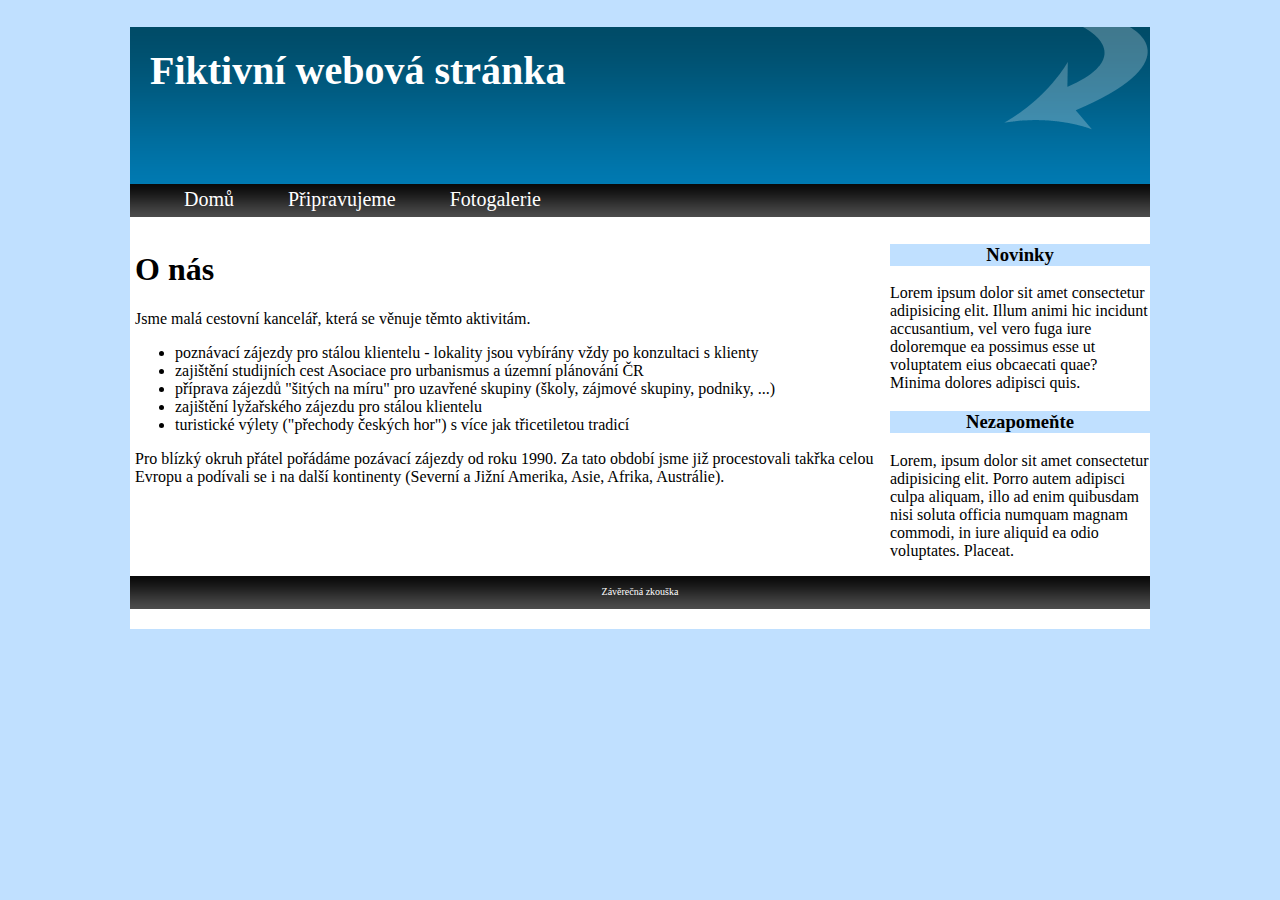
<file: index.html>
<!DOCTYPE html>
<html lang="en">
  <head>
    <meta charset="UTF-8" />
    <meta name="viewport" content="width=device-width, initial-scale=1.0" />
    <meta http-equiv="X-UA-Compatible" content="ie=edge" />
    <link rel="stylesheet" href="style.css" />
    <title>Ročníková zkouška - Značkovací jazyky</title>
  </head>
  <body>
    <div id="content">
      <div class="header">
        <header>
          <h1 class="h">Fiktivní webová stránka</h1>
        </header>
      </div>
      <div class="nav">
        <ul class="uli">
          <li class="lii"><a href="index.html">Domů </a></li>
          <li class="lii"><a href="pripravujeme.html"> Připravujeme </a></li>
          <li class="lii"><a href="fotogalerie.html"> Fotogalerie</a></li>
        </ul>
      </div>
      <div class="leftcollumn">
        <h1>O nás</h1>
        <p>Jsme malá cestovní kancelář, která se věnuje těmto aktivitám.</p>
        <ul>
          <li>
            poznávací zájezdy pro stálou klientelu - lokality jsou vybírány vždy
            po konzultaci s klienty
          </li>
          <li>
            zajištění studijních cest Asociace pro urbanismus a územní plánování
            ČR
          </li>
          <li>
            příprava zájezdů "šitých na míru" pro uzavřené skupiny (školy,
            zájmové skupiny, podniky, ...)
          </li>
          <li>
            zajištění lyžařského zájezdu pro stálou klientelu
          </li>
          <li>
            turistické výlety ("přechody českých hor") s více jak třicetiletou
            tradicí
          </li>
        </ul>
        <p>
          Pro blízký okruh přátel pořádáme pozávací zájezdy od roku 1990. Za
          tato období jsme již procestovali takřka celou Evropu a podívali se i
          na další kontinenty (Severní a Jižní Amerika, Asie, Afrika,
          Austrálie).
        </p>
      </div>
      <div class="rightcollumn">
        <h3 class="blueh">Novinky</h3>
        <p>
          Lorem ipsum dolor sit amet consectetur adipisicing elit. Illum animi
          hic incidunt accusantium, vel vero fuga iure doloremque ea possimus
          esse ut voluptatem eius obcaecati quae? Minima dolores adipisci quis.
        </p>
        <h3 class="blueg">Nezapomeňte</h3>
        <p>
          Lorem, ipsum dolor sit amet consectetur adipisicing elit. Porro autem
          adipisci culpa aliquam, illo ad enim quibusdam nisi soluta officia
          numquam magnam commodi, in iure aliquid ea odio voluptates. Placeat.
        </p>
      </div>
      <div class="footer">
        <footer>Závěrečná zkouška</footer>
      </div>
    </div>
  </body>
</html>
</file>
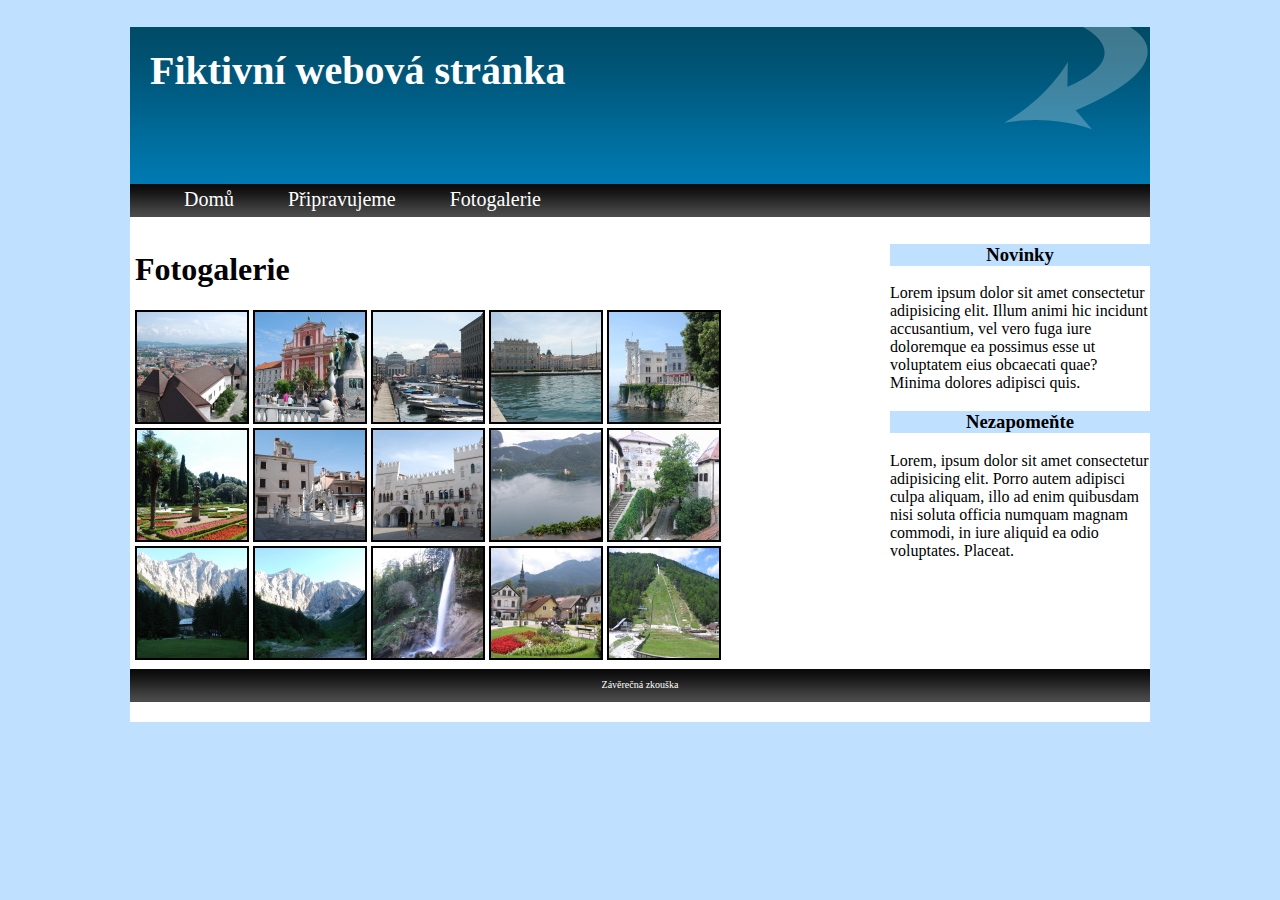
<file: fotogalerie.html>
<!DOCTYPE html>
<html lang="en">
  <head>
    <meta charset="UTF-8" />
    <meta name="viewport" content="width=device-width, initial-scale=1.0" />
    <meta http-equiv="X-UA-Compatible" content="ie=edge" />
    <link rel="stylesheet" href="style.css" />
    <title>Ročníková zkouška - Značkovací jazyky</title>
  </head>
  <body>
    <div id="content">
      <div class="header">
        <header>
          <h1 class="h">Fiktivní webová stránka</h1>
        </header>
      </div>
      <div class="nav">
        <ul class="uli">
          <li class="lii"><a href="index.html">Domů </a></li>
          <li class="lii"><a href="pripravujeme.html"> Připravujeme </a></li>
          <li class="lii"><a href="fotogalerie.html"> Fotogalerie</a></li>
        </ul>
      </div>
      <div class="leftcollumn">
        <h1>Fotogalerie</h1>
        <div class="column">
          <img src="foto/01.jpg" alt="1" />
          <img src="foto/02.jpg" alt="1" />
          <img src="foto/03.jpg" alt="1" />
          <img src="foto/04.jpg" alt="1" />
          <img src="foto/05.jpg" alt="1" />
        </div>
        <div class="column">
          <img src="foto/06.jpg" alt="1" />
          <img src="foto/07.jpg" alt="1" />
          <img src="foto/08.jpg" alt="1" />
          <img src="foto/09.jpg" alt="1" />
          <img src="foto/10.jpg" alt="1" />
        </div>
        <div class="column">
          <img src="foto/11.jpg" alt="1" />
          <img src="foto/12.jpg" alt="1" />
          <img src="foto/13.jpg" alt="1" />
          <img src="foto/14.jpg" alt="1" />
          <img src="foto/15.jpg" alt="1" />
        </div>
      </div>
      <div class="rightcollumn">
        <h3 class="blueh">Novinky</h3>
        <p>
          Lorem ipsum dolor sit amet consectetur adipisicing elit. Illum animi
          hic incidunt accusantium, vel vero fuga iure doloremque ea possimus
          esse ut voluptatem eius obcaecati quae? Minima dolores adipisci quis.
        </p>
        <h3 class="blueh">Nezapomeňte</h3>
        <p>
          Lorem, ipsum dolor sit amet consectetur adipisicing elit. Porro autem
          adipisci culpa aliquam, illo ad enim quibusdam nisi soluta officia
          numquam magnam commodi, in iure aliquid ea odio voluptates. Placeat.
        </p>
      </div>
      <div class="footer">
        <footer>Závěrečná zkouška</footer>
      </div>
    </div>
  </body>
</html>
</file>
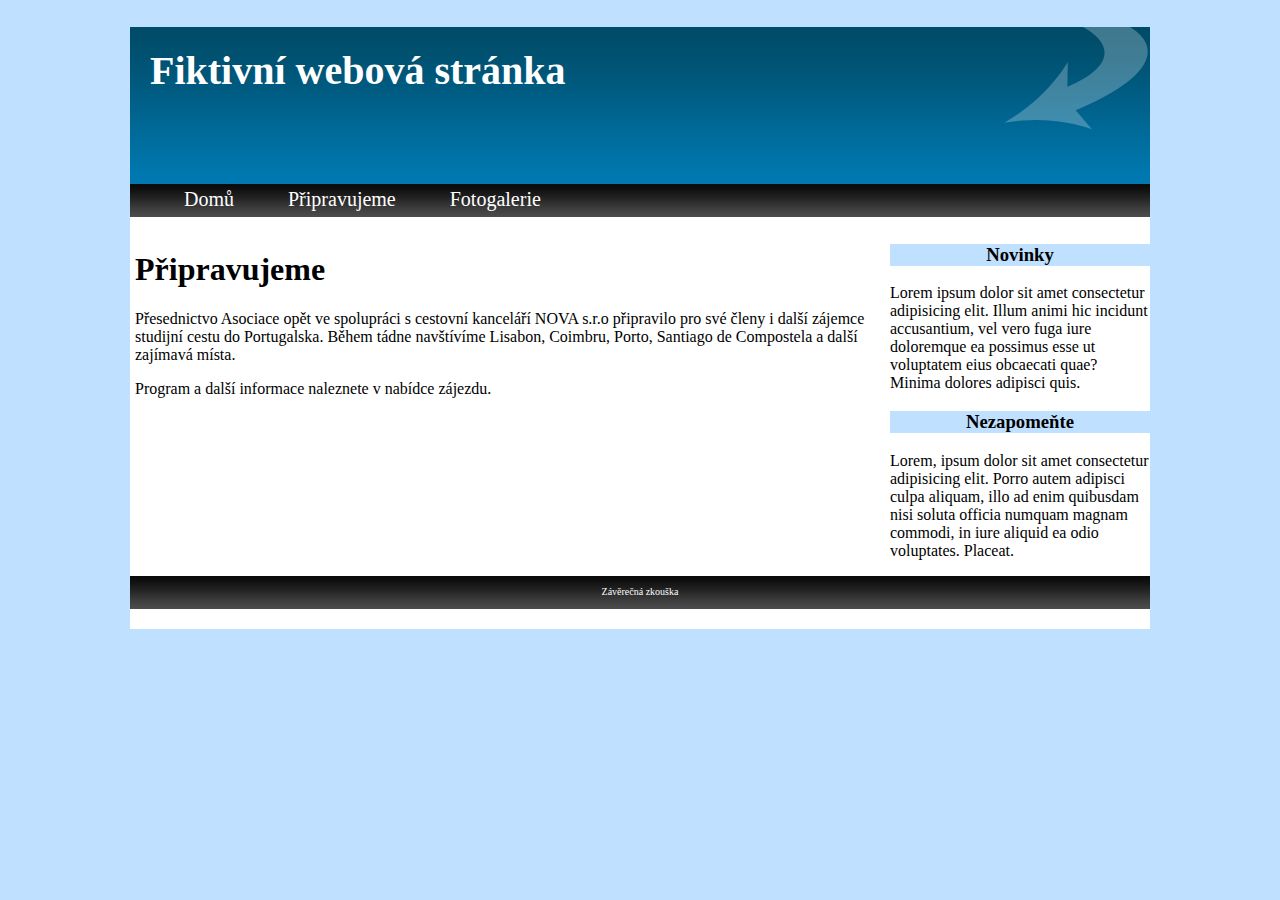
<file: pripravujeme.html>
<!DOCTYPE html>
<html lang="en">
  <head>
    <meta charset="UTF-8" />
    <meta name="viewport" content="width=device-width, initial-scale=1.0" />
    <meta http-equiv="X-UA-Compatible" content="ie=edge" />
    <link rel="stylesheet" href="style.css" />
    <title>Ročníková zkouška - Značkovací jazyky</title>
  </head>
  <body>
    <div id="content">
      <div class="header">
        <header>
          <h1 class="h">Fiktivní webová stránka</h1>
        </header>
      </div>
      <div class="nav">
        <ul class="uli">
          <li class="lii"><a href="index.html">Domů </a></li>
          <li class="lii"><a href="pripravujeme.html"> Připravujeme </a></li>
          <li class="lii"><a href="fotogalerie.html"> Fotogalerie</a></li>
        </ul>
      </div>
      <div class="leftcollumn">
        <h1>Připravujeme</h1>
        <p>
          Přesednictvo Asociace opět ve spolupráci s cestovní kanceláří NOVA
          s.r.o připravilo pro své členy i další zájemce studijní cestu do
          Portugalska. Během tádne navštívíme Lisabon, Coimbru, Porto, Santiago
          de Compostela a další zajímavá místa.
        </p>
        <p>Program a další informace naleznete v nabídce zájezdu.</p>
      </div>
      <div class="rightcollumn">
        <h3 class="blueh">Novinky</h3>
        <p>
          Lorem ipsum dolor sit amet consectetur adipisicing elit. Illum animi
          hic incidunt accusantium, vel vero fuga iure doloremque ea possimus
          esse ut voluptatem eius obcaecati quae? Minima dolores adipisci quis.
        </p>
        <h3 class="blueg">Nezapomeňte</h3>
        <p>
          Lorem, ipsum dolor sit amet consectetur adipisicing elit. Porro autem
          adipisci culpa aliquam, illo ad enim quibusdam nisi soluta officia
          numquam magnam commodi, in iure aliquid ea odio voluptates. Placeat.
        </p>
      </div>
      <div class="footer">
        <footer>Závěrečná zkouška</footer>
      </div>
    </div>
  </body>
</html>
</file>
<file: style.css>
body {
  background-color: #c0e0ff;
  margin: auto;
}
#content {
  width: 1020px;
  font-size: 16px;
  position: relative;
  margin: auto;
  background-color: white;
}
.header {
  width: 1020px;
  background-image: url(img/header-arrow.gif), url(img/header-bg.gif);
  background-position: top right, top left;
  background-repeat: no-repeat, repeat;
  height: 157px;
  color: white;
  position: relative;
}
.nav {
  position: relative;
}
.uli {
  background: url(img/menu-bg.gif) repeat-x;
  display: inline-block;
  height: 33px;
  width: 1012px;
  padding: 4px;
  margin: 0;
}
.lii {
  display: inline-block;
  margin-left: 50px;
}
.leftcollumn {
  float: left;
  position: relative;
  width: 750px;
  padding: 5px;
}
.rightcollumn {
  float: right;
  position: relative;
  width: 260px;
}
.footer {
  background: url(img/menu-bg.gif) repeat-x;
  text-align: center;
  display: inline-block;
  width: 1000px;
  padding: 10px;
  color: white;
  height: 33px;
  font-size: 10px;
}
.h {
  padding: 20px;
  font-size: 40px;
}
img {
  border-style: solid;
  border-width: 2px;
}
h3 {
  background-color: #c0e0ff;
  text-align: center;
}
a {
  color: white;
  font-size: 20px;
  width: 200px;
  height: 33px;
}
a:link {
  text-decoration: none;
}
a:visited {
  text-decoration: none;
}
</file>
